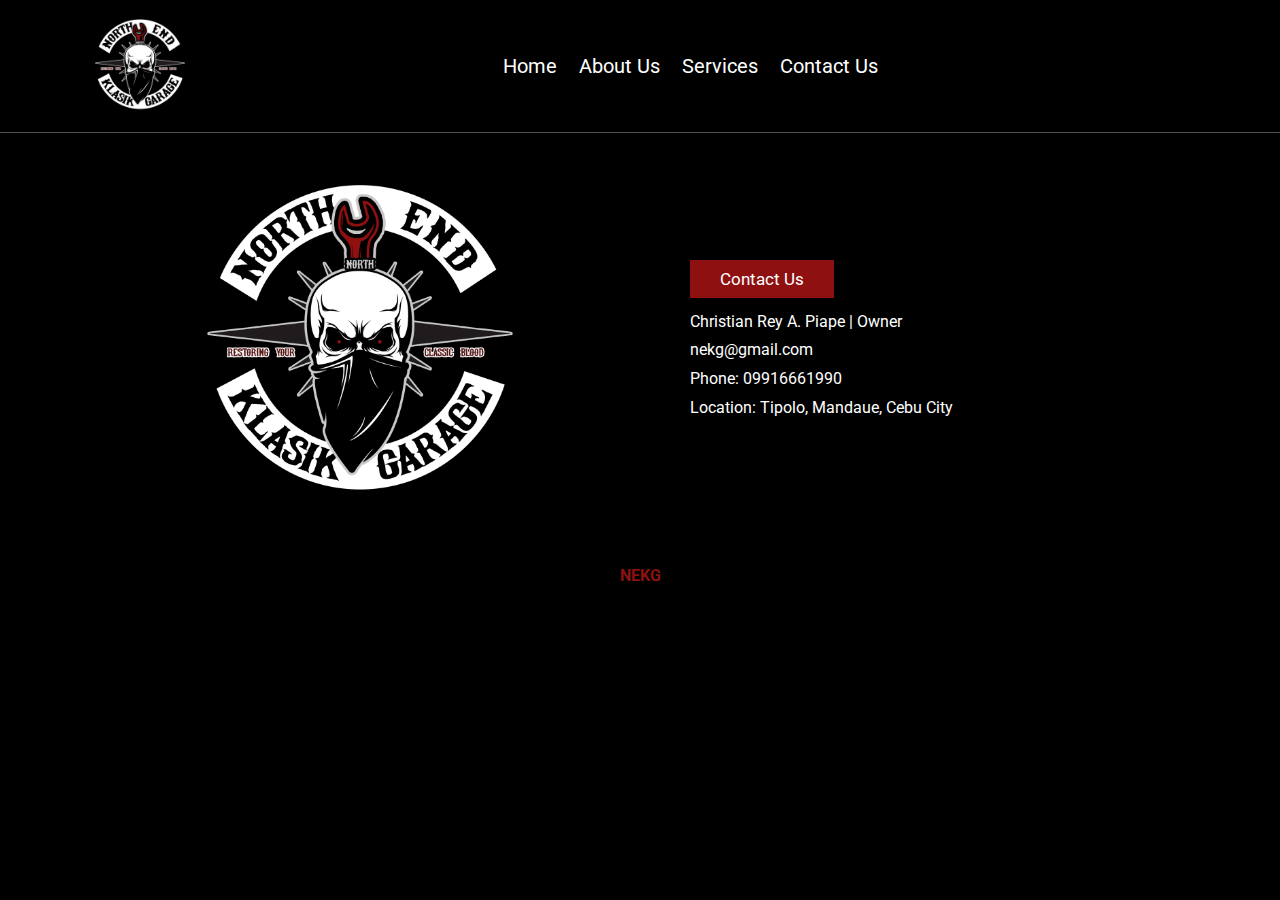
<file: contact.html>
<!DOCTYPE html>
<html lang="en">
<head>
    <meta charset="UTF-8">
    <meta http-equiv="X-UA-Compatible" content="IE=edge">
    <meta name="viewport" content="width=device-width, initial-scale=1.0">
    <title>Piape - Final Project</title>

    <link rel="stylesheet" href="https://cdnjs.cloudflare.com/ajax/libs/font-awesome/6.2.1/css/all.min.css">
    <link rel="stylesheet" href="style.css">
</head>
<body>
    <header class="header">
        <a href="#" class="logo">
            <img src="images/logo.png" alt="NEKG Logo">
        </a>

        <nav class="navbar">
            <a href="index.html">home</a>
            <a href="index.html">about us</a>
            <a href="index.html">services</a>
            <a href="index.html">contact us</a>
        </nav>

        <div class="icons">
            <div class="fas fa-bars" id="menu-btn"></div>
        </div>
    </header>


    <section class="about" id="contact">

        <div class="rowcontact">
            <div class="image">
                <img src="images/logo.png" alt="">
            </div>
            <div class="content">
                
                <a href="#" class="btn">Contact Us</a>
                <p>Christian Rey A. Piape | Owner
                    <br>
                    nekg@gmail.com
                    <br>
                    Phone: 09916661990
                    <br>
                    Location: Tipolo, Mandaue, Cebu City</p>
            </div>
        </div>

    </section>

    <section class="footer">
    
        <div class="credit">
            <span>NEKG</span>
        </div>
    
    </section>

    <script src="index.js"></script>
</body>
</html>
</file>
<file: style.css>
@import url('https://fonts.googleapis.com/css2?family=Roboto:wght@100;300;400;500;700&display=swap');

:root{
    --main-color: #8e1010;
    --black: black;
    --bg: black;
    --border: .1rem solid rgba(255,255,255,.3);
}

*{
    font-family: 'Roboto', sans-serif;
    margin: 0; padding: 0;
    box-sizing: border-box;
    outline: none; border: none;
    text-decoration: none;
    text-transform: capitalize;
    transition: .2s linear;
}

html {
    font-size: 62.5%;
    overflow-x: hidden;
    scroll-padding-top: 9rem;
    scroll-behavior: smooth;
}

html::-webkit-scrollbar{
    width: .8rem;
}

html::-webkit-scrollbar-track{
    background: transparent;
}

html::-webkit-scrollbar-thumb{
    background: #fff;
    border-radius: 5rem;
}

body{
    background: var(--bg);
}

section{
    padding: 2rem 7%;
}

.heading{
    text-align: center;
    color: #fff;
    text-transform: capitalize;
    padding-bottom: 3.5rem;
    font-size: 4rem;
}

.btn{
    margin-top: 1rem;
    display: inline-block;
    padding: .9rem 3rem;
    font-size: 1.7rem;
    color: #fff;
    background: var(--main-color);
    cursor: pointer;
}

.btn:hover{
    letter-spacing: .2rem;
}

.header{
    background: var(--bg);
    display: flex;
    align-items: center;
    justify-content: space-between;
    padding: 1.5rem 7%;
    border-bottom: var(--border);
    position: fixed;
    top: 0; left: 0; right: 0;
    z-index: 1000;
}

.header .logo img{
    height: 10rem;
}

.header .navbar a{
    margin: 0 1rem;
    font-size: 2rem;
    color: #fff;
}

.header .navbar a:hover{
    color: var(--main-color);
    border-bottom: .1rem solid var(--main-color);
    padding-bottom: .5rem;
}

.header .icons div{
    color: #fff;
    cursor: pointer;
    font-size: 2.5rem;
    margin-left: 2rem;
}

.header .icons div:hover{
    color: var(--main-color);
}

#menu-btn{
    display: none;
}




@media (max-width:991px){
    html{
        font-size: 55%;
    }

    .header{
        padding: 1.5rem 2rem;
    }

    section{
        padding: 2rem;
    }
}

@media (max-width:768px){
    #menu-btn{
        display: inline-block;
    }

    .header .navbar{
        position: absolute;
        top: 100%; right: -100%;
        background: #fff;
        width: 30rem;
        height: calc(100vh - 9.5rem);
    }

    .header .navbar.active{
        right: 0;
    }

    .header .navbar a{
        color: var(--black);
        display: block;
        margin: 1.5rem;
        padding: .5rem;
        font-size: 2rem;
    }

    .home{
        background-position: left;
        justify-content: center;
        text-align: center;
    }

    .home .content h3{
        font-size: 4.5rem;
    }
}

@media (max-width:450px){
    html{
        font-size: 50%;
    }
}

.home{
    min-height: 100vh;
    display: flex;
    align-items: center;
    background: url(images/home-bg.jpg);
    background-size: cover;
    background-position: center;
}

.home .content{
    max-width: 60rem;
}

.home .content h3{
    -webkit-text-stroke: 1px white;
    font-size: 6rem;
    text-transform: none;
    color: var(--main-color)
}

.home .content h4{
    font-size: 2.5rem;
    font-weight: bold;
    text-transform: none;
    color: white;
    -webkit-text-stroke: 1px black;
}


.about .row{
    display: flex;
    align-items: center;
    background: var(--black);
    flex-wrap: wrap;
}

.about .rowcontact{
    padding-top: 15rem;
    display: flex;
    align-items: center;
    background: var(--black);
    flex-wrap: wrap;
}

.about .row .image{
    flex: 1 1 45rem;
}

.about .row .image img{
    width: 100%;
}

.about .rowcontact .image{
    flex: 1 1 45rem;
}

.about .rowcontact .image img{
    padding-left: 10rem;
    width: 80%;
}

.about .row .content{
    flex: 1 1 45rem;
    padding: 2rem;
    padding-left: 5rem;
}

.about .rowcontact .content{
    flex: 1 1 45rem;
    padding: 2rem;
    padding-left: 5rem;
}

.about .row .content h3{
    font-size: 6rem;
    color: var(--main-color);
    text-transform: none;
}

.about .row .content p{
    text-transform: none;
    font-size: 1.6rem;
    color: #fff;
    padding: 1rem 0;
    line-height: 1.8;
}

.about .rowcontact .content h3{
    font-size: 6rem;
    color: var(--main-color);
    text-transform: none;
}

.about .rowcontact .content p{
    text-transform: none;
    font-size: 1.6rem;
    color: #fff;
    padding: 1rem 0;
    line-height: 1.8;
}

.about .row .content table{
    margin: 1em;
	border: 2px solid var(--main-color);
	border-collapse: collapse;
    text-transform: none;
    font-size: 1.6rem;
    color: #fff;
    padding: 1rem 0;
    line-height: 1.8;
}

.about .row .content td{
    text-transform: none;
    padding: 0.5em;
	border: 1px solid var(--main-color);
}

.services{
    background-color: var(--main-color);
}
.services .box-container{
    display: grid;
    grid-template-columns: repeat(auto-fit, minmax(30em, 1fr));
    gap: 1.5rem;
}

.services .box-container .box{
    text-align: center;
    padding:3rem 2rem;
}

.services .box-container .box p{
    text-transform: none;
    font-size: 1.5rem;
    line-height: 1.8;
    color:#fff;
}

.services .box-container .box .user{
    height: 7rem;
    width: 7rem;
    border-radius: 50%;
    object-fit: cover;
}

.services .box-container .box h3{
    padding:1rem 0;
    text-transform: uppercase;
    font-size: 2rem;
    color:#fff;
}

.footer{
    background:black;
    text-align: center;
}

.footer .credit{
    text-transform: none;
    font-size: 1.6rem;
    color: #fff;
    padding: 1rem 0;
    line-height: 1.8;
}

.footer .credit span{
    font-weight: bold;
    color:var(--main-color);
}
</file>
